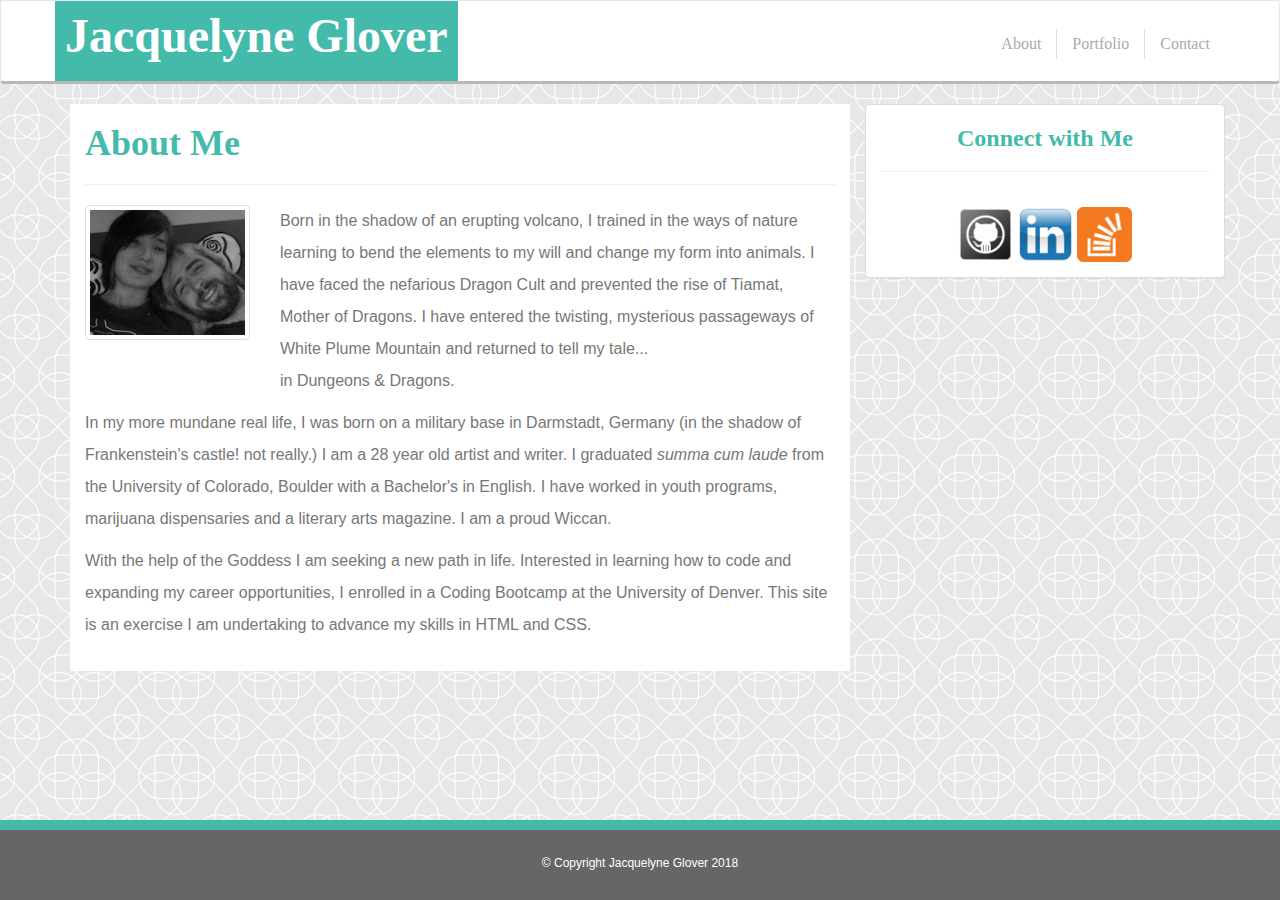
<file: index.html>
<!DOCTYPE html>
<html lang="en">
<head>
    <meta charset="UTF-8">
    <meta name="viewport" content="width=device-width, initial-scale=1.0">
    <meta http-equiv="X-UA-Compatible" content="ie=edge">
    <link rel="stylesheet" href="https://maxcdn.bootstrapcdn.com/bootstrap/3.3.7/css/bootstrap.min.css" integrity="sha384-BVYiiSIFeK1dGmJRAkycuHAHRg32OmUcww7on3RYdg4Va+PmSTsz/K68vbdEjh4u" crossorigin="anonymous">
    <link rel="stylesheet" href="./assets/CSS/sticky-footer.css">
    <link rel="stylesheet" href="./assets/CSS/style.css">

    <title>About Me</title>
</head>
<body>
      <!-- Nav Bar/Logo -->
      <nav class="navbar navbar-default">
        <div class="container" id="header">
          <div class="navbar-header">
            <div class="navbar-brand" href="#" id="logo">Jacquelyne Glover</div>
          </div>
          <ul class="nav navbar-nav navbar-right">
            <li><a href="./index.html">About</a></li>
            <li id="linkBorder"><a href="./portfolio.html">Portfolio</a></li>
            <li><a href="./contact.html">Contact</a></li>
          </ul>
        </div>
      </nav>
    
    <main>
      <!-- Setting up the main section -->
    <div class="container-fluid">
      <div class="container">
        <div class="container">
          <div class="row">
              <div class="col-sm-8 content">
                <!-- first header -->
                <div class="row">
                <div class="col-sm-12">
              <h1>About Me</h1>
              <hr>
                  </div>
                  </div>
                  <!-- picture -->
          <div class="row">
            <div class="col-sm-3">
                <img src="./assets/images/self-pic.png" class="img img-thumbnail" alt="me">
            </div>
          
            <div class="col-sm-9">
            <p>
                Born in the shadow of an erupting volcano, I trained in the ways of nature learning to bend the elements to my will and change my form into animals. I have faced the nefarious Dragon Cult and prevented the rise of Tiamat, Mother of Dragons. I have entered the twisting, mysterious passageways of White Plume Mountain and returned to tell my tale... 
              <br>
                  in Dungeons & Dragons.
            </p>
          </div>
            <div class="col-sm-12">
              <p>  
              In my more mundane real life, I was born on a military base in Darmstadt, Germany (in the shadow of Frankenstein's castle! not really.) I am a 28 year old artist and writer. I graduated <span class="italic">summa cum laude</span> from the University of Colorado, Boulder with a Bachelor's in English. I have worked in youth programs, marijuana dispensaries and a literary arts magazine. I am a proud Wiccan.
            </p>
            <p>
                With the help of the Goddess I am seeking a new path in life. Interested in learning how to code and expanding my career opportunities, I enrolled in a Coding Bootcamp at the University of Denver. This site is an exercise I am undertaking to advance my skills in HTML and CSS.
              </p>
            </div>
          </div>
          </div>

          <!-- Sidebar -->
          <div class="col-sm-4">
            <div class="panel panel-default" id="mediaPanel">
              <div class="panel-heading">
                <h3>Connect with Me</h3>
                <hr>
              </div>
              <div class="panel-body text-center">
                  <a href="https://github.com/jackmidoglover" target="_blank"><img src="./assets/images/github-icon-1.png" class="thumbLink" alt="My github profile"></a>

                  <a href="https://www.linkedin.com/in/jacquelyne-glover-66832071/" target="_blank"><img src="./assets/images/Linkedin_Icon.svg.png" class="thumbLink" alt="My Linkedin"></a>
                  
                  <a href="https://stackexchange.com/users/12047081/jacq-glover" target="_blank"><img src="./assets/images/images.png" class="thumbLink" alt="My Stack Overflow"></a>
              </div>

            </div>
            </div>
            </div>
          </div>
        </div>
        </div>
      </main>

        <!-- Footer -->
        
             <footer class="footer">
               <div class="container">
                <span> © Copyright Jacquelyne Glover 2018</span>
               </div>
             </footer>
            </body>
</html>
</file>
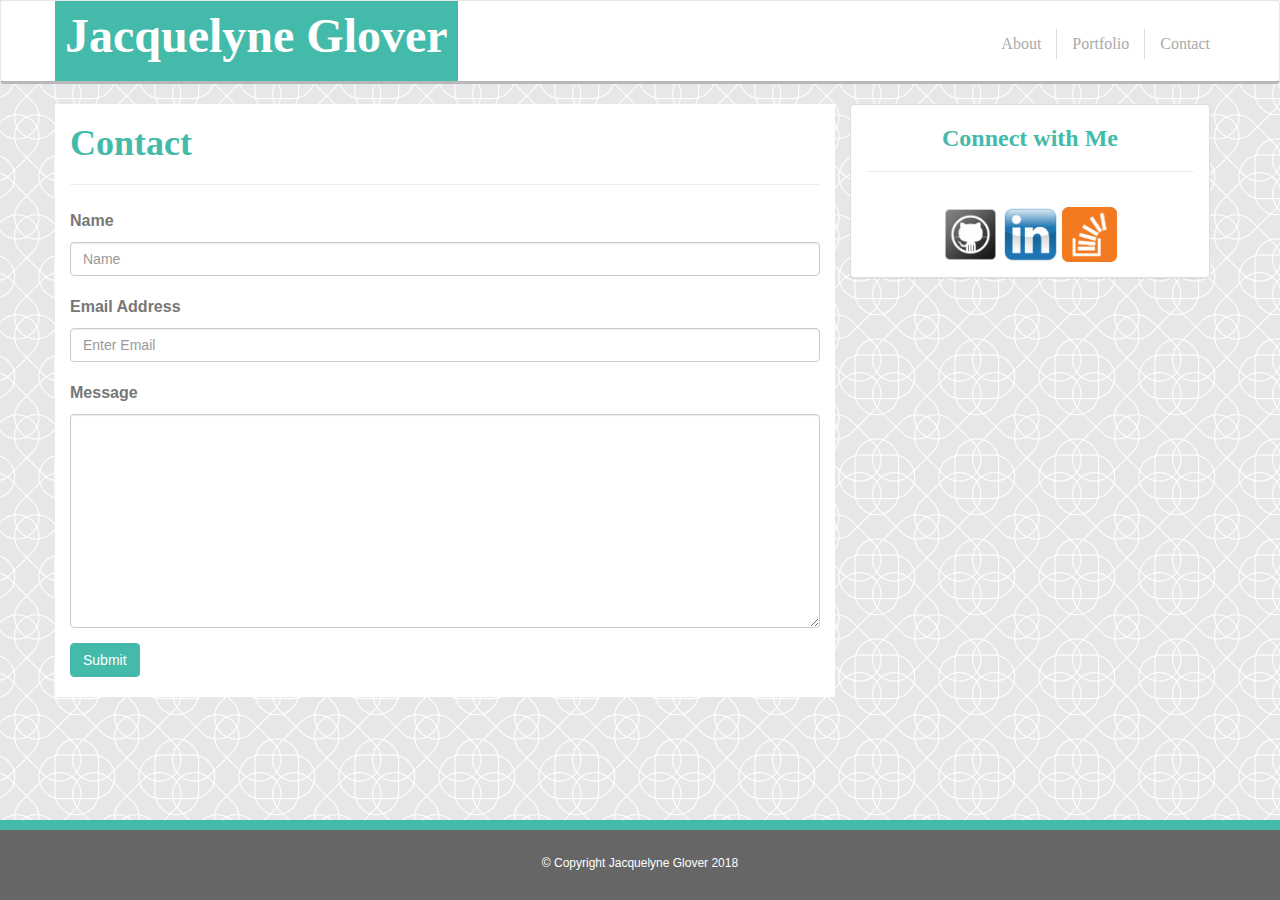
<file: contact.html>
<!DOCTYPE html>
<html lang="en">
<head>
    <meta charset="UTF-8">
    <meta name="viewport" content="width=device-width, initial-scale=1.0">
    <meta http-equiv="X-UA-Compatible" content="ie=edge">
    <link rel="stylesheet" href="https://maxcdn.bootstrapcdn.com/bootstrap/3.3.7/css/bootstrap.min.css" integrity="sha384-BVYiiSIFeK1dGmJRAkycuHAHRg32OmUcww7on3RYdg4Va+PmSTsz/K68vbdEjh4u" crossorigin="anonymous">
    <link rel="stylesheet" href="./assets/CSS/sticky-footer.css">
    <link rel="stylesheet" href="./assets/CSS/style.css">

    <title>Contact</title>
</head>
<body>
    <!-- Nav Bar/Logo -->
    <nav class="navbar navbar-default">
      <div class="container">
        <div class="navbar-header">
          <div class="navbar-brand" href="#" id="logo">Jacquelyne Glover</div>
        </div>
        <ul class="nav navbar-nav navbar-right">
          <li><a href="./index.html">About</a></li>
          <li id="linkBorder"><a href="./portfolio.html">Portfolio</a></li>
          <li><a href="./contact.html">Contact</a></li>
        </ul>
      </div>
    </nav>
    <main>
      <!-- Setting up the main section -->
      <div class="container-fluid">
          <div class="container">
            <div class="row">
                <!-- Forms -->
              <div class="col-sm-8 content">
                <div class="row">
                  <div class="col-sm-12">
                <h1>Contact</h1>
                <hr>
                      <form>
                        <div class="form-group">
                          <label for="name">Name</label>
                          <input type="text" class="form-control" placeholder="Name" id="name">
                        </div>
                        <div class="form-group">
                          <label for="emailInput">Email Address</label>
                          <input type="email" class="form-control" placeholder="Enter Email" id="emailInput">
                        </div>
                        <div class="form-group">
                          <label for="textArea">Message</label>
                          <textarea name="Message" id="textArea" cols="30" rows="10" class="form-control"></textarea>
                        </div>
                        <button type="button" class="btn btn-primary">Submit</button>  
                      </form>
                  </div>
                </div>
              </div>       

            <!-- Sidebar -->
            <div class="col-sm-4">
                <div class="panel panel-default">
                  <div class="panel-heading">
                    <h3>Connect with Me</h3>
                    <hr>
                  </div>
                  <div class="panel-body text-center">
                      <a href="https://github.com/jackmidoglover" target="_blank"><img src="./assets/images/github-icon-1.png" class="thumbLink" alt="My github profile"></a>
    
                      <a href="https://www.linkedin.com/in/jacquelyne-glover-66832071/" target="_blank"><img src="./assets/images/Linkedin_Icon.svg.png" class="thumbLink" alt="My Linkedin"></a>
                      
                      <a href="https://stackexchange.com/users/12047081/jacq-glover" target="_blank"><img src="./assets/images/images.png" class="thumbLink" alt="My Stack Overflow"></a>
                  </div>
          </div>
          </div>
      </div>
      </div>
      </div>
    </div>
  </div>
</main>
          <!-- Footer -->
          
               <footer class="footer">
                 <div class="container">
                  <span> © Copyright Jacquelyne Glover 2018</span>
                 </div>
               </footer>
    
    
</body>
</html>
</file>
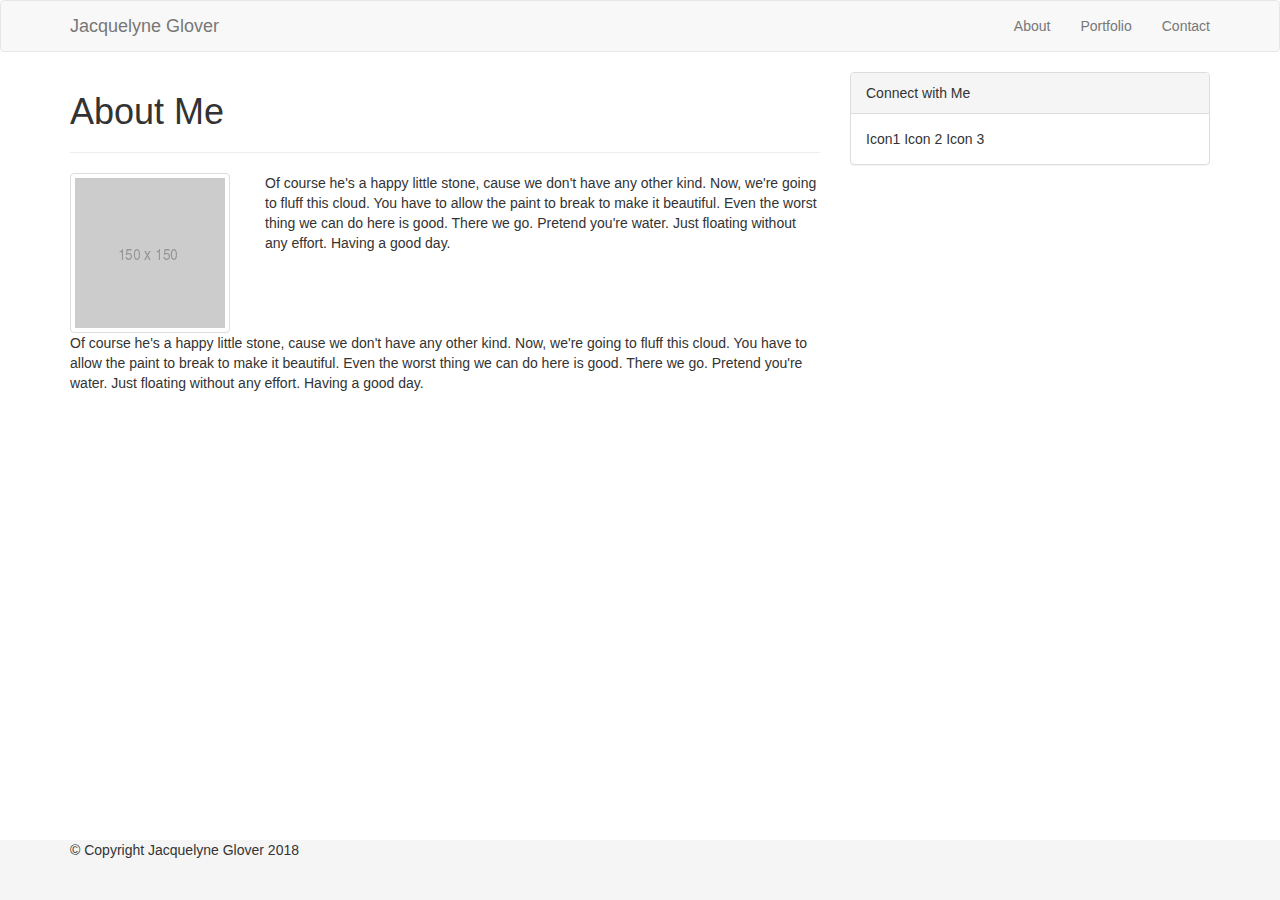
<file: assets/images/About Me.html>
<!DOCTYPE html>
<!-- saved from url=(0073)file:///Users/jglover/Developer/Homework-2/Bootstrap-Portfolio/index.html -->
<html lang="en"><head><meta http-equiv="Content-Type" content="text/html; charset=UTF-8">
    
    <meta name="viewport" content="width=device-width, initial-scale=1.0">
    <meta http-equiv="X-UA-Compatible" content="ie=edge">
    <link rel="stylesheet" href="./About Me_files/bootstrap.min.css" integrity="sha384-BVYiiSIFeK1dGmJRAkycuHAHRg32OmUcww7on3RYdg4Va+PmSTsz/K68vbdEjh4u" crossorigin="anonymous">
    <link rel="stylesheet" href="./About Me_files/sticky-footer.css">

    <title>About Me</title>
</head>
<body>
      <!-- Nav Bar/Logo -->
      <nav class="navbar navbar-default">
        <div class="container">
          <div class="navbar-header">
            <div class="navbar-brand logo" href="#">Jacquelyne Glover</div>
          </div>
          <ul class="nav navbar-nav navbar-right">
            <li><a href="file:///Users/jglover/Developer/Homework-2/Bootstrap-Portfolio/index.html">About</a></li>
            <li><a href="file:///Users/jglover/Developer/Homework-2/Bootstrap-Portfolio/portfolio.html">Portfolio</a></li>
            <li><a href="file:///Users/jglover/Developer/Homework-2/Bootstrap-Portfolio/contact.html">Contact</a></li>
          </ul>
        </div>
      </nav>

      <!-- Setting up the main section -->
      <div class="container-fluid">
        <div class="container">
          <div class="row">
              <div class="col-sm-8">
                <!-- first header -->
                <div class="row">
                <div class="col-sm-12">
              <h1>About Me</h1>
              <hr>
                  </div>
                  </div>
                  <!-- picture -->
          <div class="row">
            <div class="col-sm-3">
                <img src="./About Me_files/150x150" class="img img-thumbnail">
            </div>
          
            <div class="col-sm-9">
            <p>
                Of course he's a happy little stone, cause we don't have any other kind. Now, we're going to fluff this cloud. You have to allow the paint to break to make it beautiful. Even the worst thing we can do here is good. There we go. Pretend you're water. Just floating without any effort. Having a good day.
            </p>
          </div>
            <div class="col-sm-12">
                Of course he's a happy little stone, cause we don't have any other kind. Now, we're going to fluff this cloud. You have to allow the paint to break to make it beautiful. Even the worst thing we can do here is good. There we go. Pretend you're water. Just floating without any effort. Having a good day.
            </div>
          </div>
          </div>
          <div class="col-sm-4">
            <div class="panel panel-default">
              <div class="panel-heading">Connect with Me</div>
              <div class="panel-body">Icon1 Icon 2 Icon 3</div>
            </div>
            </div>
            </div>
          </div>
        </div>
        
             <footer class="footer">
               <div class="container">
                <span> © Copyright Jacquelyne Glover 2018</span>
               </div>
             </footer>
  


</body></html>
</file>
<file: assets/CSS/sticky-footer.css>
/* Sticky footer styles
-------------------------------------------------- */
html {
    position: relative;
    min-height: 100%;
  }
  body {
    /* Margin bottom by footer height */
    margin-bottom: 60px;
  }
  .footer {
    position: absolute;
    bottom: 0;
    width: 100%;
    /* Set the fixed height of the footer here */
    height: 80px;
    background-color: #666;
    border-top: 10px solid #4ba;
    text-align: center;
    font-size: 12px;
    color: #ffffff;
    padding-top: 25px;
    margin-top: 20px;
  }
</file>
<file: assets/CSS/style.css>
/* Overall Page */

body {
    background-image: url('../images/intersection.png');
    font-family: 'Arial',  'Helvetica Neue', Helvetica, sans-serif;
    font-size: 16px;
    color: #777777;
}

main {
    padding-bottom: 30px;
}

header, h1, h2, h3, h4 {
    font-family: 'Georgia', 'Times New Roman', Times, serif;
    color: #4ba;
    font-weight: 700;
}

h3 {
    text-align: center;
}



/* Navbar Header */

#logo {
    background-color: #4ba;
    color: white;
    text-align: center;
    font-weight: 700;
    font-size: 48px;
    padding: 25px 10px;
    font-family: 'Georgia', 'Times New Roman', Times, serif;
    position: relative;
    animation-name: swoop;
    animation-duration: 6s; 
}

@keyframes swoop {
    0% {left: -475px;}
    100% {left: 0;}

}

nav, #header, .navbar-default, .navbar{
    overflow: auto;
    clear: both;
    min-height: 79px;
    background-color: #fff;
    font-family: 'Georgia', 'Times New Roman', Times, serif;
}

.navbar-brand {
    height: 80px;
}

.navbar-default {
    border-bottom: 3px solid #b8b8b8;

}

ul.navbar-nav, .navbar-right {
    padding-top: 28px;
    line-height: .5;
}

#linkBorder {
    border-left: 1px solid #dddddd;
    border-right: 1px solid #dddddd;
}

/* Links */
.navbar-default .navbar-nav>li>a {
    color: #aaa;
    font-size: 16px;
    font-family: 'Georgia', 'Times New Roman', Times, serif;
}

.navbar-default .navbar-nav>li>a:visited {
    color: #CCA514;
}

.navbar-default .navbar-nav>li>a:hover {
    color: #4ba;
}


.navbar-nav>li>a {
    line-height: 0;
}

/* Main */

.content {
    background-color: white;
    padding-bottom: 20px;
    line-height: 2;
}
.container-fluid {
    margin-bottom: 20px;
}

.italic {
    font-style: italic;
}


/* Panel */

.thumbLink {
    height: 55px;
    width: 55px;
    align-content: center;
}

.panel-body {
    align-content: center;
}

.panel-default>.panel-heading {
    background-color: #fff;
    border-bottom: #fff;
}

.panel-heading {
    padding: 0px 15px;
}

/* Forms */

.form-control:focus {
    border-color: #4ba;
}

.btn, .btn-primary {
    background-color: #4ba;
    border: .5px solid #4ba;
}

.btn-primary:hover {
    background-color: #CCA514;
    border: .5px solid #CCA514;
}
</file>
<file: assets/images/About Me_files/sticky-footer.css>
/* Sticky footer styles
-------------------------------------------------- */
html {
    position: relative;
    min-height: 100%;
  }
  body {
    /* Margin bottom by footer height */
    margin-bottom: 60px;
  }
  .footer {
    position: absolute;
    bottom: 0;
    width: 100%;
    /* Set the fixed height of the footer here */
    height: 60px;
    background-color: #f5f5f5;
  }
</file>
